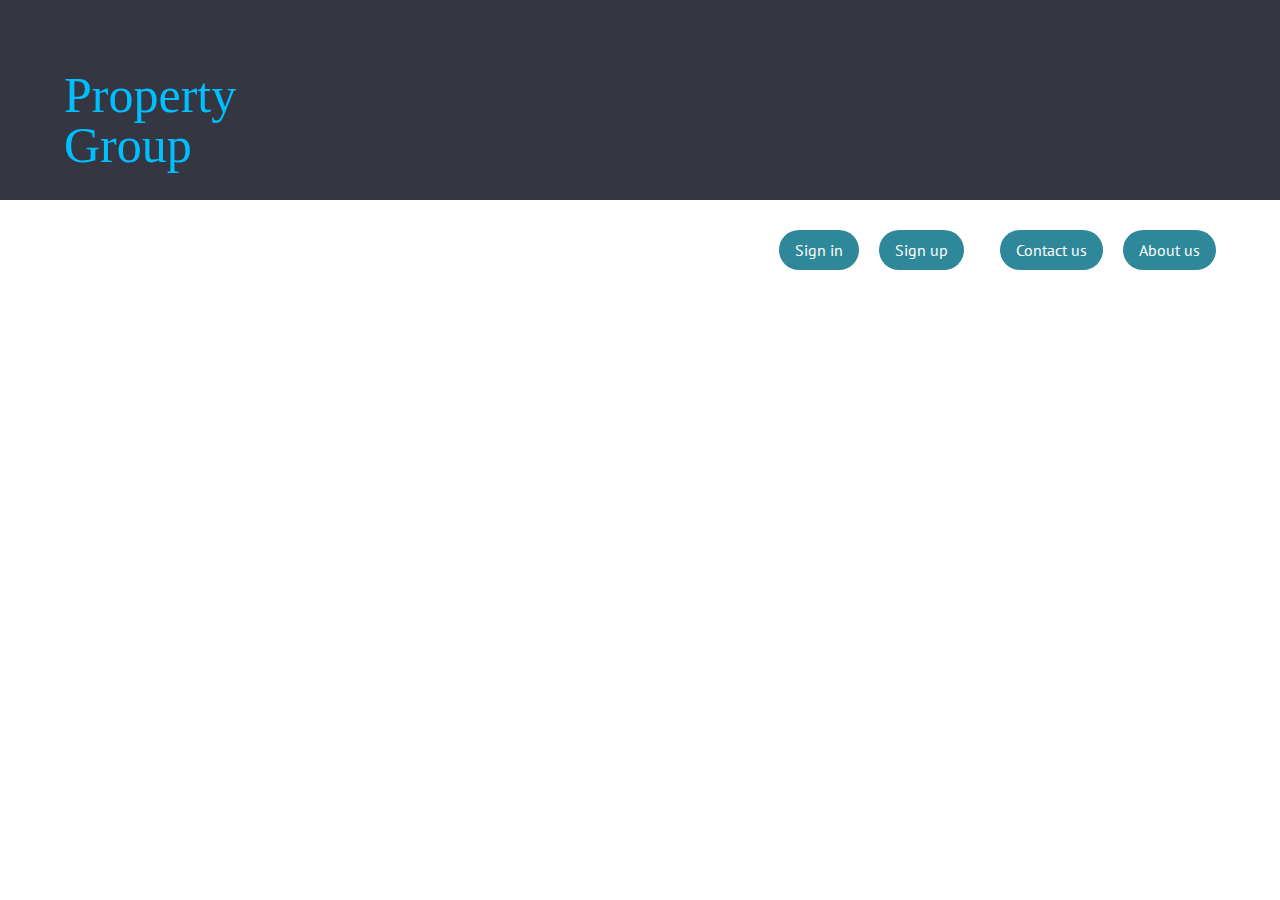
<file: old/login-signup-modal-window/index.html>
<!doctype html>
<html lang="en" class="no-js">
<head>
	<meta charset="UTF-8">
	<meta name="viewport" content="width=device-width, initial-scale=1">

	<link href='http://fonts.googleapis.com/css?family=PT+Sans:400,700' rel='stylesheet' type='text/css'>

	<link rel="stylesheet" href="css/reset.css"> <!-- CSS reset -->
	<link rel="stylesheet" href="css/style.css"> <!-- Gem style -->
	<script src="js/modernizr.js"></script> <!-- Modernizr -->
  	
	<title>Log In &amp; Sign Up Form</title>
</head>
<body>
	<header role="banner">
		<div id="cd-logo"><a href="#0"><label id="mainlogo">Property Group</label></a></div>
	</header>
	<div class="nav-bar">
		<nav class="main-nav">
			<ul>
				<!-- inser more links here -->
				<li><a class="cd-signup" href="#0">Sign in</a></li>
				<li><a class="cd-signup" href="#0">Sign up</a></li>
				<li><a class="cd-signup" href="">Contact us</a></li>
				<li><a class="cd-signup" href="">About us</a></li>
			</ul>
		</nav>
	</div>
	<div class="cd-user-modal"> <!-- this is the entire modal form, including the background -->
		<div class="cd-user-modal-container"> <!-- this is the container wrapper -->
			<ul class="cd-switcher">
				<li><a href="#0">Sign in</a></li>
				<li><a href="#0">New account</a></li>
			</ul>

			<div id="cd-login"> <!-- log in form -->
				<form class="cd-form">
					<p class="fieldset">
						<label class="image-replace cd-email" for="signin-email">E-mail</label>
						<input class="full-width has-padding has-border" id="signin-email" type="email" placeholder="E-mail">
						<span class="cd-error-message">Error message here!</span>
					</p>

					<p class="fieldset">
						<label class="image-replace cd-password" for="signin-password">Password</label>
						<input class="full-width has-padding has-border" id="signin-password" type="text"  placeholder="Password">
						<a href="#0" class="hide-password">Hide</a>
						<span class="cd-error-message">Error message here!</span>
					</p>

					<p class="fieldset">
						<input type="checkbox" id="remember-me" checked>
						<label for="remember-me">Remember me</label>
					</p>
					<p class="fieldset">
						<input type="radio" id="contractor" name="utype" required><label for="contractor">Contractor</label>
						<input type="radio" id="User" name="utype" required><label for="user">User</label>
					</p>
					<p class="fieldset">
						<input class="full-width" type="submit" value="Login">
					</p>
				</form>
				
				<p class="cd-form-bottom-message"><a href="#0">Forgot your password?</a></p>
				<!-- <a href="#0" class="cd-close-form">Close</a> -->
			</div> <!-- cd-login -->

			<div id="cd-signup"> <!-- sign up form -->
				<form class="cd-form">
					<p class="fieldset">
						<label class="image-replace cd-username" for="signup-username">Username</label>
						<input class="full-width has-padding has-border" id="signup-username" type="text" placeholder="Username">
						<span class="cd-error-message">Error message here!</span>
					</p>

					<p class="fieldset">
						<label class="image-replace cd-email" for="signup-email">E-mail</label>
						<input class="full-width has-padding has-border" id="signup-email" type="email" placeholder="E-mail">
						<span class="cd-error-message">Error message here!</span>
					</p>

					<p class="fieldset">
						<label class="image-replace cd-password" for="signup-password">Password</label>
						<input class="full-width has-padding has-border" id="signup-password" type="text"  placeholder="Password">
						<a href="#0" class="hide-password">Hide</a>
						<span class="cd-error-message">Error message here!</span>
					</p>

					<p class="fieldset">
						<input type="checkbox" id="accept-terms">
						<label for="accept-terms">I agree to the <a href="#0">Terms</a></label>
					</p>

					<p class="fieldset">
						<input class="full-width has-padding" type="submit" value="Create account">
					</p>
				</form>

				<!-- <a href="#0" class="cd-close-form">Close</a> -->
			</div> <!-- cd-signup -->

			<div id="cd-reset-password"> <!-- reset password form -->
				<p class="cd-form-message">Lost your password? Please enter your email address. You will receive a link to create a new password.</p>

				<form class="cd-form">
					<p class="fieldset">
						<label class="image-replace cd-email" for="reset-email">E-mail</label>
						<input class="full-width has-padding has-border" id="reset-email" type="email" placeholder="E-mail">
						<span class="cd-error-message">Error message here!</span>
					</p>

					<p class="fieldset">
						<input class="full-width has-padding" type="submit" value="Reset password">
					</p>
				</form>

				<p class="cd-form-bottom-message"><a href="#0">Back to log-in</a></p>
			</div> <!-- cd-reset-password -->
			<a href="#0" class="cd-close-form">Close</a>
		</div> <!-- cd-user-modal-container -->
	</div> <!-- cd-user-modal -->
<script src="http://ajax.googleapis.com/ajax/libs/jquery/1.11.0/jquery.min.js"></script>
<script src="js/main.js"></script> <!-- Gem jQuery -->
</body>
</html>
</file>
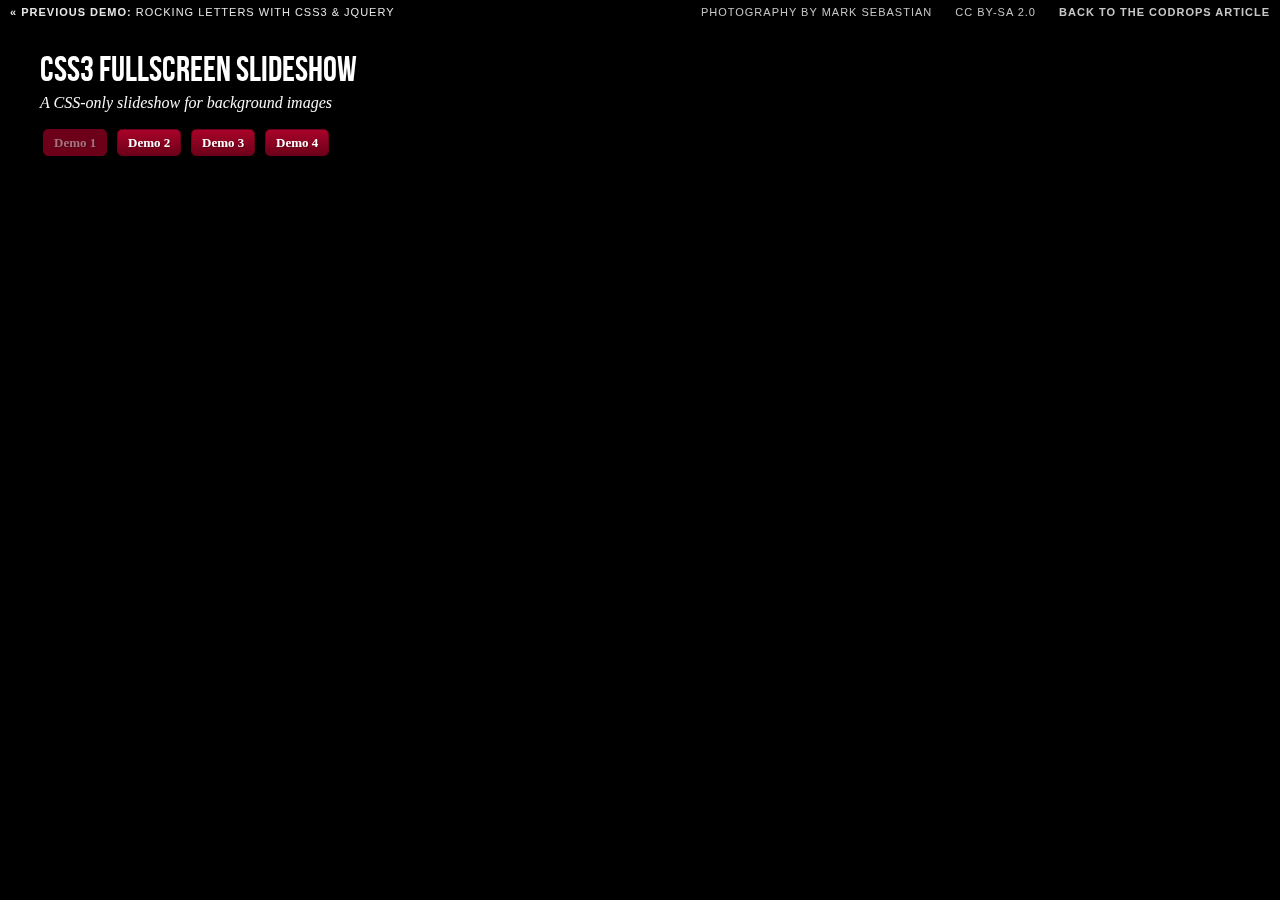
<file: old/slider/index.html>
<!DOCTYPE html>
<!--[if lt IE 7 ]> <html class="ie ie6 no-js" lang="en"> <![endif]-->
<!--[if IE 7 ]>    <html class="ie ie7 no-js" lang="en"> <![endif]-->
<!--[if IE 8 ]>    <html class="ie ie8 no-js" lang="en"> <![endif]-->
<!--[if IE 9 ]>    <html class="ie ie9 no-js" lang="en"> <![endif]-->
<!--[if gt IE 9]><!--><html class="no-js" lang="en"><!--<![endif]-->
    <head>
        <meta charset="UTF-8" />
        <meta http-equiv="X-UA-Compatible" content="IE=edge,chrome=1"> 
        <title>Fullscreen Background Image Slideshow with CSS3</title>
        <meta name="viewport" content="width=device-width, initial-scale=1.0"> 
        <meta name="description" content="Fullscreen Background Image Slideshow with CSS3 - A Css-only fullscreen background image slideshow" />
        <meta name="keywords" content="css3, css-only, fullscreen, background, slideshow, images, content" />
        <meta name="author" content="Codrops" />
        <link rel="shortcut icon" href="../favicon.ico"> 
        <link rel="stylesheet" type="text/css" href="css/demo.css" />
        <link rel="stylesheet" type="text/css" href="css/style1.css" />
		<script type="text/javascript" src="js/modernizr.custom.86080.js"></script>
    </head>
    <body id="page">
        <ul class="cb-slideshow">
            <li><span>Image 01</span><div><h3>re·lax·a·tion</h3></div></li>
            <li><span>Image 02</span><div><h3>qui·e·tude</h3></div></li>
            <li><span>Image 03</span><div><h3>bal·ance</h3></div></li>
            <li><span>Image 04</span><div><h3>e·qua·nim·i·ty</h3></div></li>
            <li><span>Image 05</span><div><h3>com·po·sure</h3></div></li>
            <li><span>Image 06</span><div><h3>se·ren·i·ty</h3></div></li>
        </ul>
        <div class="container">
            <!-- Codrops top bar -->
            <div class="codrops-top">
                <a href="http://tympanus.net/Development/RockingLetters/">
                    <strong>&laquo; Previous Demo: </strong>Rocking Letters with CSS3 &amp; jQuery
                </a>
                <span class="right">
                    <a href="http://www.flickr.com/photos/markjsebastian/" target="_blank">Photography by Mark Sebastian</a>
                    <a href="http://creativecommons.org/licenses/by-sa/2.0/deed.en" target="_blank">CC BY-SA 2.0</a>
                    <a href="http://tympanus.net/codrops/2012/01/02/fullscreen-background-image-slideshow-with-css3/">
                        <strong>Back to the Codrops Article</strong>
                    </a>
                </span>
                <div class="clr"></div>
            </div><!--/ Codrops top bar -->
            <header>
                <h1>CSS3 <span>Fullscreen Slideshow</span></h1>
                <h2>A CSS-only slideshow for background images</h2>
				<p class="codrops-demos">
					<a href="#" class="current-demo">Demo 1</a>
					<a href="index2.html">Demo 2</a>
					<a href="index3.html">Demo 3</a>
					<a href="index4.html">Demo 4</a>
				</p>
            </header>
        </div>
    </body>
</html>
</file>
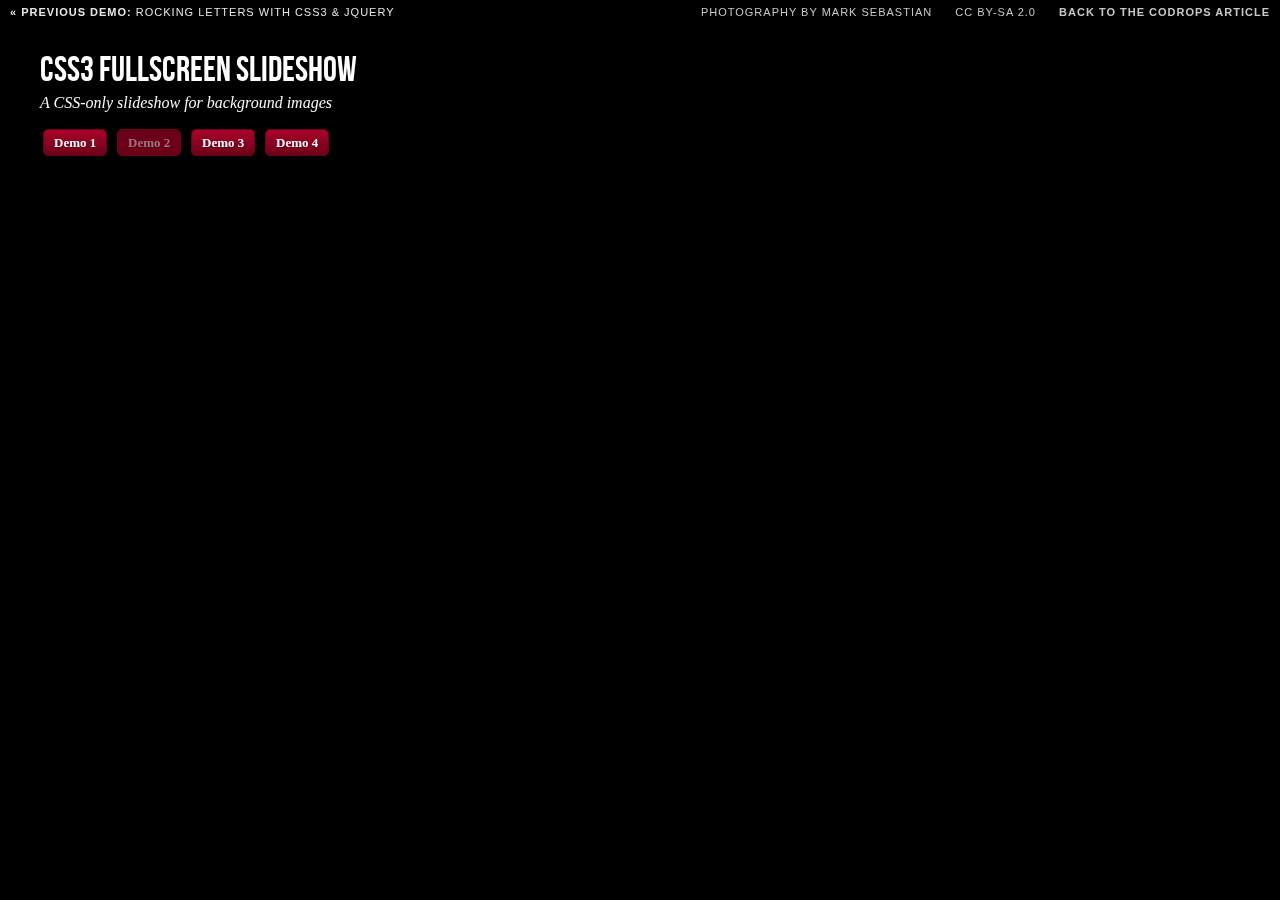
<file: old/slider/index2.html>
<!DOCTYPE html>
<!--[if lt IE 7 ]> <html class="ie ie6 no-js" lang="en"> <![endif]-->
<!--[if IE 7 ]>    <html class="ie ie7 no-js" lang="en"> <![endif]-->
<!--[if IE 8 ]>    <html class="ie ie8 no-js" lang="en"> <![endif]-->
<!--[if IE 9 ]>    <html class="ie ie9 no-js" lang="en"> <![endif]-->
<!--[if gt IE 9]><!--><html class="no-js" lang="en"><!--<![endif]-->
    <head>
        <meta charset="UTF-8" />
        <meta http-equiv="X-UA-Compatible" content="IE=edge,chrome=1"> 
        <title>Fullscreen Background Image Slideshow with CSS3</title>
        <meta name="viewport" content="width=device-width, initial-scale=1.0"> 
        <meta name="description" content="Fullscreen Background Image Slideshow with CSS3 - A Css-only fullscreen background image slideshow" />
        <meta name="keywords" content="css3, css-only, fullscreen, background, slideshow, images, content" />
        <meta name="author" content="Codrops" />
        <link rel="shortcut icon" href="../favicon.ico"> 
        <link rel="stylesheet" type="text/css" href="css/demo.css" />
        <link rel="stylesheet" type="text/css" href="css/style2.css" />
		<script type="text/javascript" src="js/modernizr.custom.86080.js"></script>
    </head>
    <body id="page">
        <ul class="cb-slideshow">
            <li><span>Image 01</span><div><h3>se·ren·i·ty</h3></div></li>
            <li><span>Image 02</span><div><h3>com·po·sure</h3></div></li>
            <li><span>Image 03</span><div><h3>e·qua·nim·i·ty</h3></div></li>
            <li><span>Image 04</span><div><h3>bal·ance</h3></div></li>
            <li><span>Image 05</span><div><h3>qui·e·tude</h3></div></li>
            <li><span>Image 06</span><div><h3>re·lax·a·tion</h3></div></li>
        </ul>
        <div class="container">
            <!-- Codrops top bar -->
            <div class="codrops-top">
                <a href="http://tympanus.net/Development/RockingLetters/">
                    <strong>&laquo; Previous Demo: </strong>Rocking Letters with CSS3 &amp; jQuery
                </a>
                <span class="right">
                    <a href="http://www.flickr.com/photos/markjsebastian/" target="_blank">Photography by Mark Sebastian</a>
                    <a href="http://creativecommons.org/licenses/by-sa/2.0/deed.en" target="_blank">CC BY-SA 2.0</a>
                    <a href="http://tympanus.net/codrops/2012/01/02/fullscreen-background-image-slideshow-with-css3/">
                        <strong>Back to the Codrops Article</strong>
                    </a>
                </span>
                <div class="clr"></div>
            </div><!--/ Codrops top bar -->
            <header>
                <h1>CSS3 <span>Fullscreen Slideshow</span></h1>
                <h2>A CSS-only slideshow for background images</h2>
				<p class="codrops-demos">
					<a href="index.html">Demo 1</a>
					<a class="current-demo" href="index2.html">Demo 2</a>
					<a href="index3.html">Demo 3</a>
					<a href="index4.html">Demo 4</a>
				</p>
            </header>
        </div>
    </body>
</html>
</file>
<file: old/login-signup-modal-window/css/style.css>
/* -------------------------------- 

Primary style

-------------------------------- */
html * {
  -webkit-font-smoothing: antialiased;
  -moz-osx-font-smoothing: grayscale;
}

*, *:after, *:before {
  -webkit-box-sizing: border-box;
  -moz-box-sizing: border-box;
  box-sizing: border-box;
}

body {
  font-size: 100%;
  font-family: "PT Sans", sans-serif;
  color: #505260;
  background-color: white;
}

a {
  color: #2f889a;
  text-decoration: none;
}

img {
  max-width: 100%;
}

input, textarea {
  font-family: "PT Sans", sans-serif;
  font-size: 16px;
  font-size: 1rem;
}
input::-ms-clear, textarea::-ms-clear {
  display: none;
}

/* -------------------------------- 

Main components 

-------------------------------- */
header[role=banner] {
  position: relative;
  height: 100px;
  background: #343642;
}

header[role=banner] #mainlogo{
  padding-top: 50px;
  position: absolute;
  font-size: 50px;
  color: #00BFFF;
  font-family: Arial Rounded;
}

header[role=banner] #cd-logo {
  float: left;
  margin: 4px 0 0 5%;
  /* reduce logo size on mobile and make sure it is left aligned with the transform-origin property */
  -webkit-transform-origin: 0 50%;
  -moz-transform-origin: 0 50%;
  -ms-transform-origin: 0 50%;
  -o-transform-origin: 0 50%;
  transform-origin: 0 50%;
  -webkit-transform: scale(0.8);
  -moz-transform: scale(0.8);
  -ms-transform: scale(0.8);
  -o-transform: scale(0.8);
  transform: scale(0.8);
}
header[role=banner] #cd-logo img {
  display: block;
}
header[role=banner]::after {
  /* clearfix */
  content: '';
  display: table;
  clear: both;
}
@media only screen and (min-width: 768px) {
  header[role=banner] {
    height: 200px;
  }
  header[role=banner] #cd-logo {
    margin: 20px 0 0 5%;
    -webkit-transform: scale(1);
    -moz-transform: scale(1);
    -ms-transform: scale(1);
    -o-transform: scale(1);
    transform: scale(1);
  }
}

.nav-bar{
  margin-top: 10px;
  background-color: #000000;
}

.main-nav {
  margin-right: 5%;
  width: 40px;
  height: 100%;
  background: url("../img/cd-icon-menu.svg") no-repeat center center;
  cursor: pointer;
}
.main-nav ul {
  float: right;
  top: 0;
  width: 100%;
  -webkit-transform: translateY(-100%);
  -moz-transform: translateY(-100%);
  -ms-transform: translateY(-100%);
  -o-transform: translateY(-100%);
  transform: translateY(-100%);
}
.main-nav ul.is-visible {
  -webkit-transform: translateY(50px);
  -moz-transform: translateY(50px);
  -ms-transform: translateY(50px);
  -o-transform: translateY(50px);
  transform: translateY(50px);
}
.main-nav a {
  display: block;
  height: 50px;
  line-height: 50px;
  padding-left: 5%;
  background: #292a34;
  border-top: 1px solid #3b3d4b;
  color: #FFF;
}
@media only screen and (min-width: 768px) {
  .main-nav {
    width: auto;
    height: auto;
    background: none;
    cursor: auto;
  }
  .main-nav ul {
    position: static;
    width: auto;
    -webkit-transform: translateY(0);
    -moz-transform: translateY(0);
    -ms-transform: translateY(0);
    -o-transform: translateY(0);
    transform: translateY(0);
    line-height: 80px;
  }
  .main-nav ul.is-visible {
    -webkit-transform: translateY(0);
    -moz-transform: translateY(0);
    -ms-transform: translateY(0);
    -o-transform: translateY(0);
    transform: translateY(0);
  }
  .main-nav li {
    display: inline-block;
    margin-left: 1em;
  }
  .main-nav li:nth-last-child(2) {
    margin-left: 2em;
  }
  .main-nav a {
    display: inline-block;
    height: auto;
    line-height: normal;
    background: transparent;
  }
  .main-nav a.cd-signin, .main-nav a.cd-signup {
    padding: .6em 1em;
    border: 1px solid rgba(255, 255, 255, 0.6);
    border-radius: 50em;
  }
  .main-nav a.cd-signup {
    background: #2f889a;
    border: none;
  }
}

/* -------------------------------- 

xsigin/signup popup 

-------------------------------- */
.cd-user-modal {
  position: fixed;
  top: 0;
  left: 0;
  width: 100%;
  height: 100%;
  background: rgba(52, 54, 66, 0.9);
  z-index: 3;
  overflow-y: auto;
  cursor: pointer;
  visibility: hidden;
  opacity: 0;
  -webkit-transition: opacity 0.3s 0, visibility 0 0.3s;
  -moz-transition: opacity 0.3s 0, visibility 0 0.3s;
  transition: opacity 0.3s 0, visibility 0 0.3s;
}
.cd-user-modal.is-visible {
  visibility: visible;
  opacity: 1;
  -webkit-transition: opacity 0.3s 0, visibility 0 0;
  -moz-transition: opacity 0.3s 0, visibility 0 0;
  transition: opacity 0.3s 0, visibility 0 0;
}
.cd-user-modal.is-visible .cd-user-modal-container {
  -webkit-transform: translateY(0);
  -moz-transform: translateY(0);
  -ms-transform: translateY(0);
  -o-transform: translateY(0);
  transform: translateY(0);
}

.cd-user-modal-container {
  position: relative;
  width: 90%;
  max-width: 600px;
  background: #FFF;
  margin: 3em auto 4em;
  cursor: auto;
  border-radius: 0.25em;
  -webkit-transform: translateY(-30px);
  -moz-transform: translateY(-30px);
  -ms-transform: translateY(-30px);
  -o-transform: translateY(-30px);
  transform: translateY(-30px);
  -webkit-transition-property: -webkit-transform;
  -moz-transition-property: -moz-transform;
  transition-property: transform;
  -webkit-transition-duration: 0.3s;
  -moz-transition-duration: 0.3s;
  transition-duration: 0.3s;
}
.cd-user-modal-container .cd-switcher:after {
  content: "";
  display: table;
  clear: both;
}
.cd-user-modal-container .cd-switcher li {
  width: 50%;
  float: left;
  text-align: center;
}
.cd-user-modal-container .cd-switcher li:first-child a {
  border-radius: .25em 0 0 0;
}
.cd-user-modal-container .cd-switcher li:last-child a {
  border-radius: 0 .25em 0 0;
}
.cd-user-modal-container .cd-switcher a {
  display: block;
  width: 100%;
  height: 50px;
  line-height: 50px;
  background: #d2d8d8;
  color: #809191;
}
.cd-user-modal-container .cd-switcher a.selected {
  background: #FFF;
  color: #505260;
}
@media only screen and (min-width: 600px) {
  .cd-user-modal-container {
    margin: 4em auto;
  }
  .cd-user-modal-container .cd-switcher a {
    height: 70px;
    line-height: 70px;
  }
}

.cd-form {
  padding: 1.4em;
}
.cd-form .fieldset {
  position: relative;
  margin: 1.4em 0;
}
.cd-form .fieldset:first-child {
  margin-top: 0;
}
.cd-form .fieldset:last-child {
  margin-bottom: 0;
}
.cd-form label {
  font-size: 14px;
  font-size: 0.875rem;
}
.cd-form label.image-replace {
  /* replace text with an icon */
  display: inline-block;
  position: absolute;
  left: 15px;
  top: 50%;
  bottom: auto;
  -webkit-transform: translateY(-50%);
  -moz-transform: translateY(-50%);
  -ms-transform: translateY(-50%);
  -o-transform: translateY(-50%);
  transform: translateY(-50%);
  height: 20px;
  width: 20px;
  overflow: hidden;
  text-indent: 100%;
  white-space: nowrap;
  color: transparent;
  text-shadow: none;
  background-repeat: no-repeat;
  background-position: 50% 0;
}
.cd-form label.cd-username {
  background-image: url("../img/cd-icon-username.svg");
}
.cd-form label.cd-email {
  background-image: url("../img/cd-icon-email.svg");
}
.cd-form label.cd-password {
  background-image: url("../img/cd-icon-password.svg");
}
.cd-form input {
  margin: 0;
  padding: 0;
  border-radius: 0.25em;
}
.cd-form input.full-width {
  width: 100%;
}
.cd-form input.has-padding {
  padding: 12px 20px 12px 50px;
}
.cd-form input.has-border {
  border: 1px solid #d2d8d8;
  -webkit-appearance: none;
  -moz-appearance: none;
  -ms-appearance: none;
  -o-appearance: none;
  appearance: none;
}
.cd-form input.has-border:focus {
  border-color: #343642;
  box-shadow: 0 0 5px rgba(52, 54, 66, 0.1);
  outline: none;
}
.cd-form input.has-error {
  border: 1px solid #d76666;
}
.cd-form input[type=password] {
  /* space left for the HIDE button */
  padding-right: 65px;
}
.cd-form input[type=submit] {
  padding: 16px 0;
  cursor: pointer;
  background: #2f889a;
  color: #FFF;
  font-weight: bold;
  border: none;
  -webkit-appearance: none;
  -moz-appearance: none;
  -ms-appearance: none;
  -o-appearance: none;
  appearance: none;
}
.no-touch .cd-form input[type=submit]:hover, .no-touch .cd-form input[type=submit]:focus {
  background: #3599ae;
  outline: none;
}
.cd-form .hide-password {
  display: inline-block;
  position: absolute;
  right: 0;
  top: 0;
  padding: 6px 15px;
  border-left: 1px solid #d2d8d8;
  top: 50%;
  bottom: auto;
  -webkit-transform: translateY(-50%);
  -moz-transform: translateY(-50%);
  -ms-transform: translateY(-50%);
  -o-transform: translateY(-50%);
  transform: translateY(-50%);
  font-size: 14px;
  font-size: 0.875rem;
  color: #343642;
}
.cd-form .cd-error-message {
  display: inline-block;
  position: absolute;
  left: -5px;
  bottom: -35px;
  background: rgba(215, 102, 102, 0.9);
  padding: .8em;
  z-index: 2;
  color: #FFF;
  font-size: 13px;
  font-size: 0.8125rem;
  border-radius: 0.25em;
  /* prevent click and touch events */
  pointer-events: none;
  visibility: hidden;
  opacity: 0;
  -webkit-transition: opacity 0.2s 0, visibility 0 0.2s;
  -moz-transition: opacity 0.2s 0, visibility 0 0.2s;
  transition: opacity 0.2s 0, visibility 0 0.2s;
}
.cd-form .cd-error-message::after {
  /* triangle */
  content: '';
  position: absolute;
  left: 22px;
  bottom: 100%;
  height: 0;
  width: 0;
  border-left: 8px solid transparent;
  border-right: 8px solid transparent;
  border-bottom: 8px solid rgba(215, 102, 102, 0.9);
}
.cd-form .cd-error-message.is-visible {
  opacity: 1;
  visibility: visible;
  -webkit-transition: opacity 0.2s 0, visibility 0 0;
  -moz-transition: opacity 0.2s 0, visibility 0 0;
  transition: opacity 0.2s 0, visibility 0 0;
}
@media only screen and (min-width: 600px) {
  .cd-form {
    padding: 2em;
  }
  .cd-form .fieldset {
    margin: 2em 0;
  }
  .cd-form .fieldset:first-child {
    margin-top: 0;
  }
  .cd-form .fieldset:last-child {
    margin-bottom: 0;
  }
  .cd-form input.has-padding {
    padding: 16px 20px 16px 50px;
  }
  .cd-form input[type=submit] {
    padding: 16px 0;
  }
}

.cd-form-message {
  padding: 1.4em 1.4em 0;
  font-size: 14px;
  font-size: 0.875rem;
  line-height: 1.4;
  text-align: center;
}
@media only screen and (min-width: 600px) {
  .cd-form-message {
    padding: 2em 2em 0;
  }
}

.cd-form-bottom-message {
  position: absolute;
  width: 100%;
  left: 0;
  bottom: -30px;
  text-align: center;
  font-size: 14px;
  font-size: 0.875rem;
}
.cd-form-bottom-message a {
  color: #FFF;
  text-decoration: underline;
}

.cd-close-form {
  /* form X button on top right */
  display: block;
  position: absolute;
  width: 40px;
  height: 40px;
  right: 0;
  top: -40px;
  background: url("../img/cd-icon-close.svg") no-repeat center center;
  text-indent: 100%;
  white-space: nowrap;
  overflow: hidden;
}
@media only screen and (min-width: 1170px) {
  .cd-close-form {
    display: none;
  }
}

#cd-login, #cd-signup, #cd-reset-password {
  display: none;
}

#cd-login.is-selected, #cd-signup.is-selected, #cd-reset-password.is-selected {
  display: block;
}
</file>
<file: old/slider/css/demo.css>
@font-face {
    font-family: 'BebasNeueRegular';
    src: url('fonts/BebasNeue-webfont.eot');
    src: url('fonts/BebasNeue-webfont.eot?#iefix') format('embedded-opentype'),
         url('fonts/BebasNeue-webfont.woff') format('woff'),
         url('fonts/BebasNeue-webfont.ttf') format('truetype'),
         url('fonts/BebasNeue-webfont.svg#BebasNeueRegular') format('svg');
    font-weight: normal;
    font-style: normal;
}
/* CSS reset */
body,div,dl,dt,dd,ul,ol,li,h1,h2,h3,h4,h5,h6,pre,form,fieldset,input,textarea,p,blockquote,th,td { 
	margin:0;
	padding:0;
}
html,body {
	margin:0;
	padding:0;
}
table {
	border-collapse:collapse;
	border-spacing:0;
}
fieldset,img { 
	border:0;
}
input{
	border:1px solid #b0b0b0;
	padding:3px 5px 4px;
	color:#979797;
	width:190px;
}
address,caption,cite,code,dfn,th,var {
	font-style:normal;
	font-weight:normal;
}
ol,ul {
	list-style:none;
}
caption,th {
	text-align:left;
}
h1,h2,h3,h4,h5,h6 {
	font-size:100%;
	font-weight:normal;
}
q:before,q:after {
	content:'';
}
abbr,acronym { border:0;
}
/* General Demo Style */
body{
	font-family: Constantia, Palatino, "Palatino Linotype", "Palatino LT STD", Georgia, serif;
	background: #000;
	font-weight: 400;
	font-size: 15px;
	color: #aa3e03;
	overflow-y: scroll;
	overflow-x: hidden;
}
.ie7 body{
	overflow:hidden;
}
a{
	color: #333;
	text-decoration: none;
}
.container{
	position: relative;
	text-align: center;
}
.clr{
	clear: both;
}
.container > header{
	padding: 30px 30px 10px 20px;
	margin: 0px 20px 10px 20px;
	position: relative;
	display: block;
	text-shadow: 1px 1px 1px rgba(0,0,0,0.2);
    text-align: left;
}
.container > header h1{
	font-family: 'BebasNeueRegular', 'Arial Narrow', Arial, sans-serif;
	font-size: 35px;
	line-height: 35px;
	position: relative;
	font-weight: 400;
	color: #fff;
	text-shadow: 1px 1px 1px rgba(0,0,0,0.3);
    padding: 0px 0px 5px 0px;
}
.container > header h1 span{

}
.container > header h2, p.info{
	font-size: 16px;
	font-style: italic;
	color: #f8f8f8;
	text-shadow: 1px 1px 1px rgba(0,0,0,0.6);
}
/* Header Style */
.codrops-top{
	font-family: Arial, sans-serif;
	line-height: 24px;
	font-size: 11px;
	width: 100%;
	background: #000;
	opacity: 0.9;
	text-transform: uppercase;
	z-index: 9999;
	position: relative;
	-moz-box-shadow: 1px 0px 2px #000;
	-webkit-box-shadow: 1px 0px 2px #000;
	box-shadow: 1px 0px 2px #000;
}
.codrops-top a{
	padding: 0px 10px;
	letter-spacing: 1px;
	color: #ddd;
	display: block;
	float: left;
}
.codrops-top a:hover{
	color: #fff;
}
.codrops-top span.right{
	float: right;
}
.codrops-top span.right a{
	float: none;
	display: inline;
}

p.codrops-demos{
	display: block;
	padding: 15px 0px;
}
p.codrops-demos a,
p.codrops-demos a.current-demo,
p.codrops-demos a.current-demo:hover{
    display: inline-block;
	border: 1px solid #6d0019;
	padding: 4px 10px 3px;
	font-size: 13px;
	line-height: 18px;
	margin: 2px 3px;
	font-weight: 800;
	-webkit-box-shadow: 0px 1px 1px rgba(0,0,0,0.1);
	-moz-box-shadow:0px 1px 1px rgba(0,0,0,0.1);
	box-shadow: 0px 1px 1px rgba(0,0,0,0.1);
	color:#fff;
	-webkit-border-radius: 5px;
	-moz-border-radius: 5px;
	border-radius: 5px;
	background: #a90329;
	background: -moz-linear-gradient(top, #a90329 0%, #8f0222 44%, #6d0019 100%);
	background: -webkit-gradient(linear, left top, left bottom, color-stop(0%,#a90329), color-stop(44%,#8f0222), color-stop(100%,#6d0019));
	background: -webkit-linear-gradient(top, #a90329 0%,#8f0222 44%,#6d0019 100%);
	background: -o-linear-gradient(top, #a90329 0%,#8f0222 44%,#6d0019 100%);
	background: -ms-linear-gradient(top, #a90329 0%,#8f0222 44%,#6d0019 100%);
	background: linear-gradient(top, #a90329 0%,#8f0222 44%,#6d0019 100%);
}
p.codrops-demos a:hover{
	background: #6d0019;
}
p.codrops-demos a:active{
	background: #6d0019;
	background: -moz-linear-gradient(top, #6d0019 0%, #8f0222 56%, #a90329 100%);
	background: -webkit-gradient(linear, left top, left bottom, color-stop(0%,#6d0019), color-stop(56%,#8f0222), color-stop(100%,#a90329));
	background: -webkit-linear-gradient(top, #6d0019 0%,#8f0222 56%,#a90329 100%);
	background: -o-linear-gradient(top, #6d0019 0%,#8f0222 56%,#a90329 100%);
	background: -ms-linear-gradient(top, #6d0019 0%,#8f0222 56%,#a90329 100%);
	background: linear-gradient(top, #6d0019 0%,#8f0222 56%,#a90329 100%);
	-webkit-box-shadow: 0px 1px 1px rgba(255,255,255,0.9);
	-moz-box-shadow:0px 1px 1px rgba(255,255,255,0.9);
	box-shadow: 0px 1px 1px rgba(255,255,255,0.9);
}
p.codrops-demos a.current-demo,
p.codrops-demos a.current-demo:hover{
	color: #A5727D;
	background: #6d0019;
}
/* Media Queries */
@media screen and (max-width: 767px) {
	.container > header{
		text-align: center;
	}
	p.codrops-demos {
		position: relative;
		top: auto;
		left: auto;
	}
}
</file>
<file: old/slider/css/style1.css>
.cb-slideshow,
.cb-slideshow:after { 
    position: fixed;
    width: 100%;
    height: 100%;
    top: 0px;
    left: 0px;
    z-index: 0; 
}
.cb-slideshow:after { 
    content: '';
    background: transparent url(../images/pattern.png) repeat top left; 
}
.cb-slideshow li span { 
    width: 100%;
    height: 100%;
    position: absolute;
    top: 0px;
    left: 0px;
    color: transparent;
    background-size: cover;
    background-position: 50% 50%;
    background-repeat: none;
    opacity: 0;
    z-index: 0;
	-webkit-backface-visibility: hidden;
    -webkit-animation: imageAnimation 36s linear infinite 0s;
    -moz-animation: imageAnimation 36s linear infinite 0s;
    -o-animation: imageAnimation 36s linear infinite 0s;
    -ms-animation: imageAnimation 36s linear infinite 0s;
    animation: imageAnimation 36s linear infinite 0s; 
}
.cb-slideshow li div { 
    z-index: 1000;
    position: absolute;
    bottom: 30px;
    left: 0px;
    width: 100%;
    text-align: center;
    opacity: 0;
    color: #fff;
    -webkit-animation: titleAnimation 36s linear infinite 0s;
    -moz-animation: titleAnimation 36s linear infinite 0s;
    -o-animation: titleAnimation 36s linear infinite 0s;
    -ms-animation: titleAnimation 36s linear infinite 0s;
    animation: titleAnimation 36s linear infinite 0s; 
}
.cb-slideshow li div h3 { 
    font-family: 'BebasNeueRegular', 'Arial Narrow', Arial, sans-serif;
    font-size: 240px;
    padding: 0;
    line-height: 200px; 
}
.cb-slideshow li:nth-child(1) span { 
    background-image: url(../images/1.jpg) 
}
.cb-slideshow li:nth-child(2) span { 
    background-image: url(../images/2.jpg);
    -webkit-animation-delay: 6s;
    -moz-animation-delay: 6s;
    -o-animation-delay: 6s;
    -ms-animation-delay: 6s;
    animation-delay: 6s; 
}
.cb-slideshow li:nth-child(3) span { 
    background-image: url(../images/3.jpg);
    -webkit-animation-delay: 12s;
    -moz-animation-delay: 12s;
    -o-animation-delay: 12s;
    -ms-animation-delay: 12s;
    animation-delay: 12s; 
}
.cb-slideshow li:nth-child(4) span { 
    background-image: url(../images/4.jpg);
    -webkit-animation-delay: 18s;
    -moz-animation-delay: 18s;
    -o-animation-delay: 18s;
    -ms-animation-delay: 18s;
    animation-delay: 18s; 
}
.cb-slideshow li:nth-child(5) span { 
    background-image: url(../images/5.jpg);
    -webkit-animation-delay: 24s;
    -moz-animation-delay: 24s;
    -o-animation-delay: 24s;
    -ms-animation-delay: 24s;
    animation-delay: 24s; 
}
.cb-slideshow li:nth-child(6) span { 
    background-image: url(../images/6.jpg);
    -webkit-animation-delay: 30s;
    -moz-animation-delay: 30s;
    -o-animation-delay: 30s;
    -ms-animation-delay: 30s;
    animation-delay: 30s; 
}
.cb-slideshow li:nth-child(2) div { 
    -webkit-animation-delay: 6s;
    -moz-animation-delay: 6s;
    -o-animation-delay: 6s;
    -ms-animation-delay: 6s;
    animation-delay: 6s; 
}
.cb-slideshow li:nth-child(3) div { 
    -webkit-animation-delay: 12s;
    -moz-animation-delay: 12s;
    -o-animation-delay: 12s;
    -ms-animation-delay: 12s;
    animation-delay: 12s; 
}
.cb-slideshow li:nth-child(4) div { 
    -webkit-animation-delay: 18s;
    -moz-animation-delay: 18s;
    -o-animation-delay: 18s;
    -ms-animation-delay: 18s;
    animation-delay: 18s; 
}
.cb-slideshow li:nth-child(5) div { 
    -webkit-animation-delay: 24s;
    -moz-animation-delay: 24s;
    -o-animation-delay: 24s;
    -ms-animation-delay: 24s;
    animation-delay: 24s; 
}
.cb-slideshow li:nth-child(6) div { 
    -webkit-animation-delay: 30s;
    -moz-animation-delay: 30s;
    -o-animation-delay: 30s;
    -ms-animation-delay: 30s;
    animation-delay: 30s; 
}
/* Animation for the slideshow images */
@-webkit-keyframes imageAnimation { 
    0% { opacity: 0;
    -webkit-animation-timing-function: ease-in; }
    8% { opacity: 1;
         -webkit-animation-timing-function: ease-out; }
    17% { opacity: 1 }
    25% { opacity: 0 }
    100% { opacity: 0 }
}
@-moz-keyframes imageAnimation { 
    0% { opacity: 0;
    -moz-animation-timing-function: ease-in; }
    8% { opacity: 1;
         -moz-animation-timing-function: ease-out; }
    17% { opacity: 1 }
    25% { opacity: 0 }
    100% { opacity: 0 }
}
@-o-keyframes imageAnimation { 
    0% { opacity: 0;
    -o-animation-timing-function: ease-in; }
    8% { opacity: 1;
         -o-animation-timing-function: ease-out; }
    17% { opacity: 1 }
    25% { opacity: 0 }
    100% { opacity: 0 }
}
@-ms-keyframes imageAnimation { 
    0% { opacity: 0;
    -ms-animation-timing-function: ease-in; }
    8% { opacity: 1;
         -ms-animation-timing-function: ease-out; }
    17% { opacity: 1 }
    25% { opacity: 0 }
    100% { opacity: 0 }
}
@keyframes imageAnimation { 
    0% { opacity: 0;
    animation-timing-function: ease-in; }
    8% { opacity: 1;
         animation-timing-function: ease-out; }
    17% { opacity: 1 }
    25% { opacity: 0 }
    100% { opacity: 0 }
}
/* Animation for the title */
@-webkit-keyframes titleAnimation { 
    0% { opacity: 0 }
    8% { opacity: 1 }
    17% { opacity: 1 }
    19% { opacity: 0 }
    100% { opacity: 0 }
}
@-moz-keyframes titleAnimation { 
    0% { opacity: 0 }
    8% { opacity: 1 }
    17% { opacity: 1 }
    19% { opacity: 0 }
    100% { opacity: 0 }
}
@-o-keyframes titleAnimation { 
    0% { opacity: 0 }
    8% { opacity: 1 }
    17% { opacity: 1 }
    19% { opacity: 0 }
    100% { opacity: 0 }
}
@-ms-keyframes titleAnimation { 
    0% { opacity: 0 }
    8% { opacity: 1 }
    17% { opacity: 1 }
    19% { opacity: 0 }
    100% { opacity: 0 }
}
@keyframes titleAnimation { 
    0% { opacity: 0 }
    8% { opacity: 1 }
    17% { opacity: 1 }
    19% { opacity: 0 }
    100% { opacity: 0 }
}
/* Show at least something when animations not supported */
.no-cssanimations .cb-slideshow li span{
	opacity: 1;
}

@media screen and (max-width: 1140px) { 
    .cb-slideshow li div h3 { font-size: 140px }
}
@media screen and (max-width: 600px) { 
    .cb-slideshow li div h3 { font-size: 80px }
}
</file>
<file: old/slider/css/style2.css>
.cb-slideshow,
.cb-slideshow:after {
    position: fixed;
    width: 100%;
    height: 100%;
    top: 0px;
    left: 0px;
    z-index: 0;
}
.cb-slideshow:after {
    content: '';
    background: transparent url(../images/pattern.png) repeat top left;
}
.cb-slideshow li span {
    width: 100%;
    height: 100%;
    position: absolute;
    top: 0px;
    left: 0px;
    color: transparent;
    background-size: cover;
    background-position: 50% 50%;
    background-repeat: none;
    opacity: 0;
    z-index: 0;
	-webkit-backface-visibility: hidden;
    -webkit-animation: imageAnimation 36s linear infinite 0s;
    -moz-animation: imageAnimation 36s linear infinite 0s;
    -o-animation: imageAnimation 36s linear infinite 0s;
    -ms-animation: imageAnimation 36s linear infinite 0s;
    animation: imageAnimation 36s linear infinite 0s;
}
.cb-slideshow li div {
    z-index: 1000;
    position: absolute;
    bottom: 10px;
    left: 0px;
    width: 100%;
    text-align: right;
    opacity: 0;
    -webkit-animation: titleAnimation 36s linear infinite 0s;
    -moz-animation: titleAnimation 36s linear infinite 0s;
    -o-animation: titleAnimation 36s linear infinite 0s;
    -ms-animation: titleAnimation 36s linear infinite 0s;
    animation: titleAnimation 36s linear infinite 0s;
}
.cb-slideshow li div h3 {
    font-family: 'BebasNeueRegular', 'Arial Narrow', Arial, sans-serif;
    font-size: 160px;
    padding: 0 30px;
    line-height: 120px;
    color: rgba(169,3,41, 0.8);
}
.cb-slideshow li:nth-child(1) span { background-image: url(../images/6.jpg) }
.cb-slideshow li:nth-child(2) span {
    background-image: url(../images/5.jpg);
    -webkit-animation-delay: 6s;
    -moz-animation-delay: 6s;
    -o-animation-delay: 6s;
    -ms-animation-delay: 6s;
    animation-delay: 6s;
}
.cb-slideshow li:nth-child(3) span {
    background-image: url(../images/4.jpg);
    -webkit-animation-delay: 12s;
    -moz-animation-delay: 12s;
    -o-animation-delay: 12s;
    -ms-animation-delay: 12s;
    animation-delay: 12s;
}
.cb-slideshow li:nth-child(4) span {
    background-image: url(../images/3.jpg);
    -webkit-animation-delay: 18s;
    -moz-animation-delay: 18s;
    -o-animation-delay: 18s;
    -ms-animation-delay: 18s;
    animation-delay: 18s;
}
.cb-slideshow li:nth-child(5) span {
    background-image: url(../images/2.jpg);
    -webkit-animation-delay: 24s;
    -moz-animation-delay: 24s;
    -o-animation-delay: 24s;
    -ms-animation-delay: 24s;
    animation-delay: 24s;
}
.cb-slideshow li:nth-child(6) span {
    background-image: url(../images/1.jpg);
    -webkit-animation-delay: 30s;
    -moz-animation-delay: 30s;
    -o-animation-delay: 30s;
    -ms-animation-delay: 30s;
    animation-delay: 30s;
}
.cb-slideshow li:nth-child(2) div {
    -webkit-animation-delay: 6s;
    -moz-animation-delay: 6s;
    -o-animation-delay: 6s;
    -ms-animation-delay: 6s;
    animation-delay: 6s;
}
.cb-slideshow li:nth-child(3) div {
    -webkit-animation-delay: 12s;
    -moz-animation-delay: 12s;
    -o-animation-delay: 12s;
    -ms-animation-delay: 12s;
    animation-delay: 12s;
}
.cb-slideshow li:nth-child(4) div {
    -webkit-animation-delay: 18s;
    -moz-animation-delay: 18s;
    -o-animation-delay: 18s;
    -ms-animation-delay: 18s;
    animation-delay: 18s;
}
.cb-slideshow li:nth-child(5) div {
    -webkit-animation-delay: 24s;
    -moz-animation-delay: 24s;
    -o-animation-delay: 24s;
    -ms-animation-delay: 24s;
    animation-delay: 24s;
}
.cb-slideshow li:nth-child(6) div {
    -webkit-animation-delay: 30s;
    -moz-animation-delay: 30s;
    -o-animation-delay: 30s;
    -ms-animation-delay: 30s;
    animation-delay: 30s;
}
@-webkit-keyframes imageAnimation { 
	0% {
	    opacity: 0;
	    -webkit-animation-timing-function: ease-in;
	}
	8% {
	    opacity: 1;
	    -webkit-transform: scale(1.05);
	    -webkit-animation-timing-function: ease-out;
	}
	17% {
	    opacity: 1;
	    -webkit-transform: scale(1.1) rotate(3deg);
	}
	25% {
	    opacity: 0;
	    -webkit-transform: scale(1.1) rotate(3deg);
	}
	100% { opacity: 0 }
}
@-moz-keyframes imageAnimation { 
	0% {
	    opacity: 0;
	    -moz-animation-timing-function: ease-in;
	}
	8% {
	    opacity: 1;
	    -moz-transform: scale(1.05);
	    -moz-animation-timing-function: ease-out;
	}
	17% {
	    opacity: 1;
	    -moz-transform: scale(1.1) rotate(3deg);
	}
	25% {
	    opacity: 0;
	    -moz-transform: scale(1.1) rotate(3deg);
	}
	100% { opacity: 0 }
}
@-o-keyframes imageAnimation { 
	0% {
	    opacity: 0;
	    -o-animation-timing-function: ease-in;
	}
	8% {
	    opacity: 1;
	    -o-transform: scale(1.05);
	    -o-animation-timing-function: ease-out;
	}
	17% {
	    opacity: 1;
	    -o-transform: scale(1.1) rotate(3deg);
	}
	25% {
	    opacity: 0;
	    -o-transform: scale(1.1) rotate(3deg);
	}
	100% { opacity: 0 }
}
@-ms-keyframes imageAnimation { 
	0% {
	    opacity: 0;
	    -ms-animation-timing-function: ease-in;
	}
	8% {
	    opacity: 1;
	    -ms-transform: scale(1.05);
	    -ms-animation-timing-function: ease-out;
	}
	17% {
	    opacity: 1;
	    -ms-transform: scale(1.1) rotate(3deg);
	}
	25% {
	    opacity: 0;
	    -ms-transform: scale(1.1) rotate(3deg);
	}
	100% { opacity: 0 }
}
@keyframes imageAnimation { 
	0% {
	    opacity: 0;
	    animation-timing-function: ease-in;
	}
	8% {
	    opacity: 1;
	    transform: scale(1.05);
	    animation-timing-function: ease-out;
	}
	17% {
	    opacity: 1;
	    transform: scale(1.1) rotate(3deg);
	}
	25% {
	    opacity: 0;
	    transform: scale(1.1) rotate(3deg);
	}
	100% { opacity: 0 }
}
@-webkit-keyframes titleAnimation { 
	0% {
	    opacity: 0;
	    -webkit-transform: translateX(200px);
	}
	8% {
	    opacity: 1;
	    -webkit-transform: translateX(0px);
	}
	17% {
	    opacity: 1;
	    -webkit-transform: translateX(0px);
	}
	19% {
	    opacity: 0;
	    -webkit-transform: translateX(-400px);
	}
	25% { opacity: 0 }
	100% { opacity: 0 }
}
@-moz-keyframes titleAnimation { 
	0% {
	    opacity: 0;
	    -moz-transform: translateX(200px);
	}
	8% {
	    opacity: 1;
	    -moz-transform: translateX(0px);
	}
	17% {
	    opacity: 1;
	    -moz-transform: translateX(0px);
	}
	19% {
	    opacity: 0;
	    -moz-transform: translateX(-400px);
	}
	25% { opacity: 0 }
	100% { opacity: 0 }
}
@-o-keyframes titleAnimation { 
	0% {
	    opacity: 0;
	    -o-transform: translateX(200px);
	}
	8% {
	    opacity: 1;
	    -o-transform: translateX(0px);
	}
	17% {
	    opacity: 1;
	    -o-transform: translateX(0px);
	}
	19% {
	    opacity: 0;
	    -o-transform: translateX(-400px);
	}
	25% { opacity: 0 }
	100% { opacity: 0 }
}
@-ms-keyframes titleAnimation { 
	0% {
	    opacity: 0;
	    -ms-transform: translateX(200px);
	}
	8% {
	    opacity: 1;
	    -ms-transform: translateX(0px);
	}
	17% {
	    opacity: 1;
	    -ms-transform: translateX(0px);
	}
	19% {
	    opacity: 0;
	    -ms-transform: translateX(-400px);
	}
	25% { opacity: 0 }
	100% { opacity: 0 }
}
@keyframes titleAnimation { 
	0% {
	    opacity: 0;
	    transform: translateX(200px);
	}
	8% {
	    opacity: 1;
	    transform: translateX(0px);
	}
	17% {
	    opacity: 1;
	    transform: translateX(0px);
	}
	19% {
	    opacity: 0;
	    transform: translateX(-400px);
	}
	25% { opacity: 0 }
	100% { opacity: 0 }
}
/* Show at least something when animations not supported */
.no-cssanimations .cb-slideshow li span{
	opacity: 1;
}
@media screen and (max-width: 1140px) { 
	.cb-slideshow li div h3 { font-size: 100px }
}
@media screen and (max-width: 600px) { 
	.cb-slideshow li div h3 { font-size: 50px }
}
</file>
